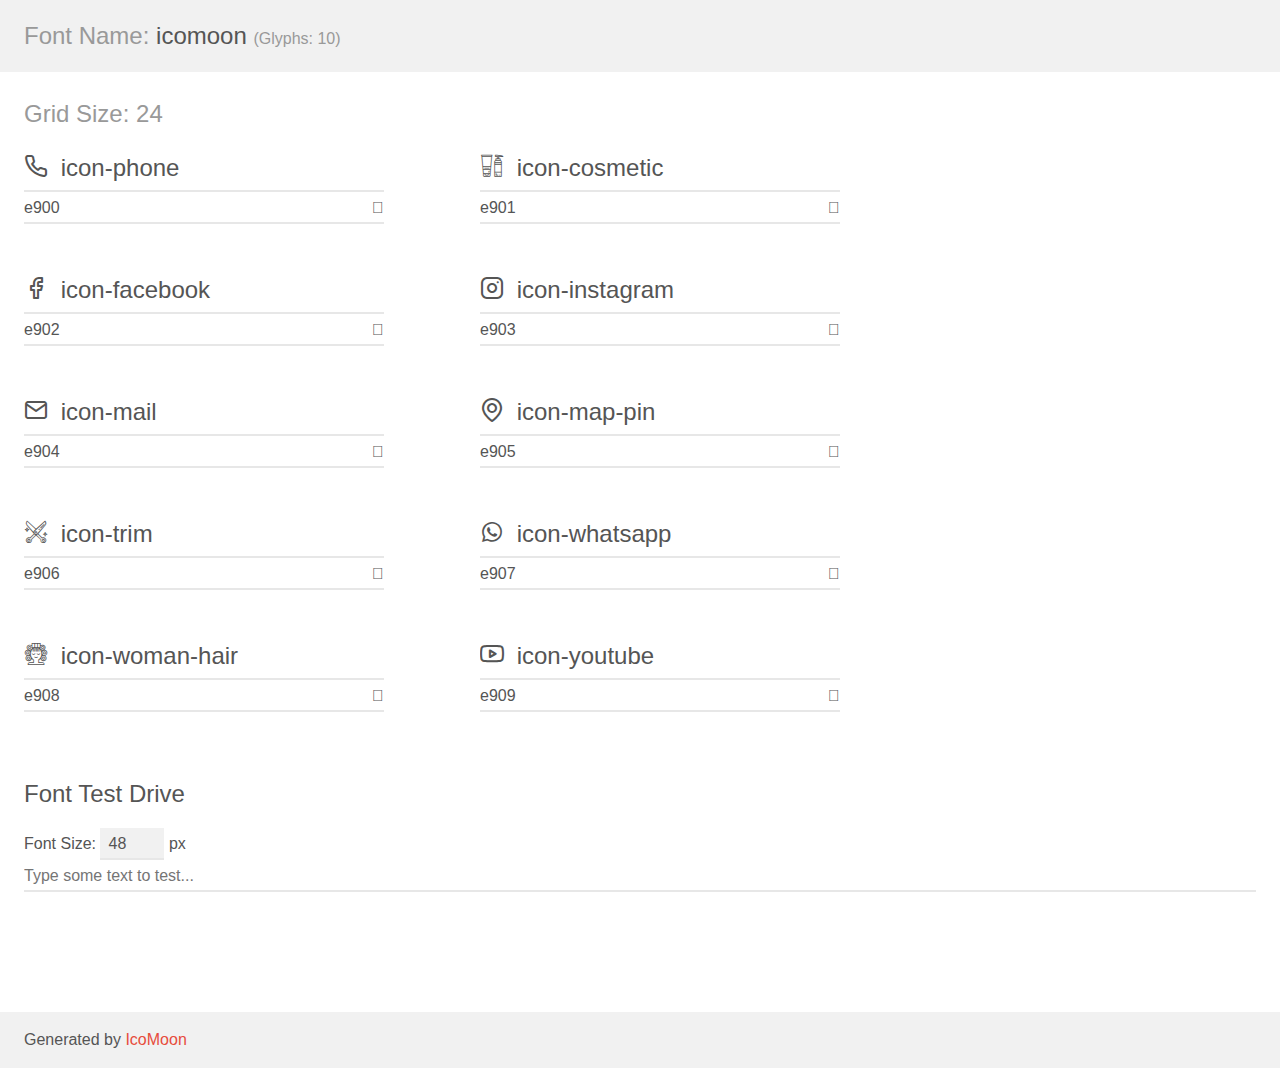
<file: assets/fonts/demo.html>
<!doctype html>
<html>
<head>
    <meta charset="utf-8">
    <title>IcoMoon Demo</title>
    <meta name="description" content="An Icon Font Generated By IcoMoon.io">
    <meta name="viewport" content="width=device-width, initial-scale=1">
    <link rel="stylesheet" href="demo-files/demo.css">
    <link rel="stylesheet" href="style.css"></head>
<body>
    <div class="bgc1 clearfix">
        <h1 class="mhmm mvm"><span class="fgc1">Font Name:</span> icomoon <small class="fgc1">(Glyphs:&nbsp;10)</small></h1>
    </div>
    <div class="clearfix mhl ptl">
        <h1 class="mvm mtn fgc1">Grid Size: 24</h1>
        <div class="glyph fs1">
            <div class="clearfix bshadow0 pbs">
                <span class="icon-phone"></span>
                <span class="mls"> icon-phone</span>
            </div>
            <fieldset class="fs0 size1of1 clearfix hidden-false">
                <input type="text" readonly value="e900" class="unit size1of2" />
                <input type="text" maxlength="1" readonly value="&#xe900;" class="unitRight size1of2 talign-right" />
            </fieldset>
            <div class="fs0 bshadow0 clearfix hidden-true">
                <span class="unit pvs fgc1">liga: </span>
                <input type="text" readonly value="" class="liga unitRight" />
            </div>
        </div>
        <div class="glyph fs1">
            <div class="clearfix bshadow0 pbs">
                <span class="icon-cosmetic"></span>
                <span class="mls"> icon-cosmetic</span>
            </div>
            <fieldset class="fs0 size1of1 clearfix hidden-false">
                <input type="text" readonly value="e901" class="unit size1of2" />
                <input type="text" maxlength="1" readonly value="&#xe901;" class="unitRight size1of2 talign-right" />
            </fieldset>
            <div class="fs0 bshadow0 clearfix hidden-true">
                <span class="unit pvs fgc1">liga: </span>
                <input type="text" readonly value="" class="liga unitRight" />
            </div>
        </div>
        <div class="glyph fs1">
            <div class="clearfix bshadow0 pbs">
                <span class="icon-facebook"></span>
                <span class="mls"> icon-facebook</span>
            </div>
            <fieldset class="fs0 size1of1 clearfix hidden-false">
                <input type="text" readonly value="e902" class="unit size1of2" />
                <input type="text" maxlength="1" readonly value="&#xe902;" class="unitRight size1of2 talign-right" />
            </fieldset>
            <div class="fs0 bshadow0 clearfix hidden-true">
                <span class="unit pvs fgc1">liga: </span>
                <input type="text" readonly value="" class="liga unitRight" />
            </div>
        </div>
        <div class="glyph fs1">
            <div class="clearfix bshadow0 pbs">
                <span class="icon-instagram"></span>
                <span class="mls"> icon-instagram</span>
            </div>
            <fieldset class="fs0 size1of1 clearfix hidden-false">
                <input type="text" readonly value="e903" class="unit size1of2" />
                <input type="text" maxlength="1" readonly value="&#xe903;" class="unitRight size1of2 talign-right" />
            </fieldset>
            <div class="fs0 bshadow0 clearfix hidden-true">
                <span class="unit pvs fgc1">liga: </span>
                <input type="text" readonly value="" class="liga unitRight" />
            </div>
        </div>
        <div class="glyph fs1">
            <div class="clearfix bshadow0 pbs">
                <span class="icon-mail"></span>
                <span class="mls"> icon-mail</span>
            </div>
            <fieldset class="fs0 size1of1 clearfix hidden-false">
                <input type="text" readonly value="e904" class="unit size1of2" />
                <input type="text" maxlength="1" readonly value="&#xe904;" class="unitRight size1of2 talign-right" />
            </fieldset>
            <div class="fs0 bshadow0 clearfix hidden-true">
                <span class="unit pvs fgc1">liga: </span>
                <input type="text" readonly value="" class="liga unitRight" />
            </div>
        </div>
        <div class="glyph fs1">
            <div class="clearfix bshadow0 pbs">
                <span class="icon-map-pin"></span>
                <span class="mls"> icon-map-pin</span>
            </div>
            <fieldset class="fs0 size1of1 clearfix hidden-false">
                <input type="text" readonly value="e905" class="unit size1of2" />
                <input type="text" maxlength="1" readonly value="&#xe905;" class="unitRight size1of2 talign-right" />
            </fieldset>
            <div class="fs0 bshadow0 clearfix hidden-true">
                <span class="unit pvs fgc1">liga: </span>
                <input type="text" readonly value="" class="liga unitRight" />
            </div>
        </div>
        <div class="glyph fs1">
            <div class="clearfix bshadow0 pbs">
                <span class="icon-trim"></span>
                <span class="mls"> icon-trim</span>
            </div>
            <fieldset class="fs0 size1of1 clearfix hidden-false">
                <input type="text" readonly value="e906" class="unit size1of2" />
                <input type="text" maxlength="1" readonly value="&#xe906;" class="unitRight size1of2 talign-right" />
            </fieldset>
            <div class="fs0 bshadow0 clearfix hidden-true">
                <span class="unit pvs fgc1">liga: </span>
                <input type="text" readonly value="" class="liga unitRight" />
            </div>
        </div>
        <div class="glyph fs1">
            <div class="clearfix bshadow0 pbs">
                <span class="icon-whatsapp"></span>
                <span class="mls"> icon-whatsapp</span>
            </div>
            <fieldset class="fs0 size1of1 clearfix hidden-false">
                <input type="text" readonly value="e907" class="unit size1of2" />
                <input type="text" maxlength="1" readonly value="&#xe907;" class="unitRight size1of2 talign-right" />
            </fieldset>
            <div class="fs0 bshadow0 clearfix hidden-true">
                <span class="unit pvs fgc1">liga: </span>
                <input type="text" readonly value="" class="liga unitRight" />
            </div>
        </div>
        <div class="glyph fs1">
            <div class="clearfix bshadow0 pbs">
                <span class="icon-woman-hair"></span>
                <span class="mls"> icon-woman-hair</span>
            </div>
            <fieldset class="fs0 size1of1 clearfix hidden-false">
                <input type="text" readonly value="e908" class="unit size1of2" />
                <input type="text" maxlength="1" readonly value="&#xe908;" class="unitRight size1of2 talign-right" />
            </fieldset>
            <div class="fs0 bshadow0 clearfix hidden-true">
                <span class="unit pvs fgc1">liga: </span>
                <input type="text" readonly value="" class="liga unitRight" />
            </div>
        </div>
        <div class="glyph fs1">
            <div class="clearfix bshadow0 pbs">
                <span class="icon-youtube"></span>
                <span class="mls"> icon-youtube</span>
            </div>
            <fieldset class="fs0 size1of1 clearfix hidden-false">
                <input type="text" readonly value="e909" class="unit size1of2" />
                <input type="text" maxlength="1" readonly value="&#xe909;" class="unitRight size1of2 talign-right" />
            </fieldset>
            <div class="fs0 bshadow0 clearfix hidden-true">
                <span class="unit pvs fgc1">liga: </span>
                <input type="text" readonly value="" class="liga unitRight" />
            </div>
        </div>
    </div>

    <!--[if gt IE 8]><!-->
    <div class="mhl clearfix mbl">
        <h1>Font Test Drive</h1>
        <label>
            Font Size: <input id="fontSize" type="number" class="textbox0 mbm"
            min="8" value="48" />
            px
        </label>
        <input id="testText" type="text" class="phl size1of1 mvl"
        placeholder="Type some text to test..." value=""/>
        <div id="testDrive" class="icon-" style="font-family: icomoon">&nbsp;
        </div>
    </div>
    <!--<![endif]-->
    <div class="bgc1 clearfix">
        <p class="mhl">Generated by <a href="https://icomoon.io/app">IcoMoon</a></p>
    </div>

    <script src="demo-files/demo.js"></script>
</body>
</html>
</file>
<file: assets/fonts/demo-files/demo.css>
body {
  padding: 0;
  margin: 0;
  font-family: sans-serif;
  font-size: 1em;
  line-height: 1.5;
  color: #555;
  background: #fff;
}
h1 {
  font-size: 1.5em;
  font-weight: normal;
}
small {
  font-size: .66666667em;
}
a {
  color: #e74c3c;
  text-decoration: none;
}
a:hover, a:focus {
  box-shadow: 0 1px #e74c3c;
}
.bshadow0, input {
  box-shadow: inset 0 -2px #e7e7e7;
}
input:hover {
  box-shadow: inset 0 -2px #ccc;
}
input, fieldset {
  font-family: sans-serif;
  font-size: 1em;
  margin: 0;
  padding: 0;
  border: 0;
}
input {
  color: inherit;
  line-height: 1.5;
  height: 1.5em;
  padding: .25em 0;
}
input:focus {
  outline: none;
  box-shadow: inset 0 -2px #449fdb;
}
.glyph {
  font-size: 16px;
  width: 15em;
  padding-bottom: 1em;
  margin-right: 4em;
  margin-bottom: 1em;
  float: left;
  overflow: hidden;
}
.liga {
  width: 80%;
  width: calc(100% - 2.5em);
}
.talign-right {
  text-align: right;
}
.talign-center {
  text-align: center;
}
.bgc1 {
  background: #f1f1f1;
}
.fgc1 {
  color: #999;
}
.fgc0 {
  color: #000;
}
p {
  margin-top: 1em;
  margin-bottom: 1em;
}
.mvm {
  margin-top: .75em;
  margin-bottom: .75em;
}
.mtn {
  margin-top: 0;
}
.mtl, .mal {
  margin-top: 1.5em;
}
.mbl, .mal {
  margin-bottom: 1.5em;
}
.mal, .mhl {
  margin-left: 1.5em;
  margin-right: 1.5em;
}
.mhmm {
  margin-left: 1em;
  margin-right: 1em;
}
.mls {
  margin-left: .25em;
}
.ptl {
  padding-top: 1.5em;
}
.pbs, .pvs {
  padding-bottom: .25em;
}
.pvs, .pts {
  padding-top: .25em;
}
.unit {
  float: left;
}
.unitRight {
  float: right;
}
.size1of2 {
  width: 50%;
}
.size1of1 {
  width: 100%;
}
.clearfix:before, .clearfix:after {
  content: " ";
  display: table;
}
.clearfix:after {
  clear: both;
}
.hidden-true {
  display: none;
}
.textbox0 {
  width: 3em;
  background: #f1f1f1;
  padding: .25em .5em;
  line-height: 1.5;
  height: 1.5em;
}
#testDrive {
  display: block;
  padding-top: 24px;
  line-height: 1.5;
}
.fs0 {
  font-size: 16px;
}
.fs1 {
  font-size: 24px;
}
</file>
<file: assets/fonts/style.css>
@font-face {
  font-family: 'icomoon';
  src:  url('fonts/icomoon.eot?7ez2vo');
  src:  url('fonts/icomoon.eot?7ez2vo#iefix') format('embedded-opentype'),
    url('fonts/icomoon.ttf?7ez2vo') format('truetype'),
    url('fonts/icomoon.woff?7ez2vo') format('woff'),
    url('fonts/icomoon.svg?7ez2vo#icomoon') format('svg');
  font-weight: normal;
  font-style: normal;
  font-display: block;
}

[class^="icon-"], [class*=" icon-"] {
  /* use !important to prevent issues with browser extensions that change fonts */
  font-family: 'icomoon' !important;
  speak: never;
  font-style: normal;
  font-weight: normal;
  font-variant: normal;
  text-transform: none;
  line-height: 1;

  /* Better Font Rendering =========== */
  -webkit-font-smoothing: antialiased;
  -moz-osx-font-smoothing: grayscale;
}

.icon-phone:before {
  content: "\e900";
}
.icon-cosmetic:before {
  content: "\e901";
}
.icon-facebook:before {
  content: "\e902";
}
.icon-instagram:before {
  content: "\e903";
}
.icon-mail:before {
  content: "\e904";
}
.icon-map-pin:before {
  content: "\e905";
}
.icon-trim:before {
  content: "\e906";
}
.icon-whatsapp:before {
  content: "\e907";
}
.icon-woman-hair:before {
  content: "\e908";
}
.icon-youtube:before {
  content: "\e909";
}
</file>
